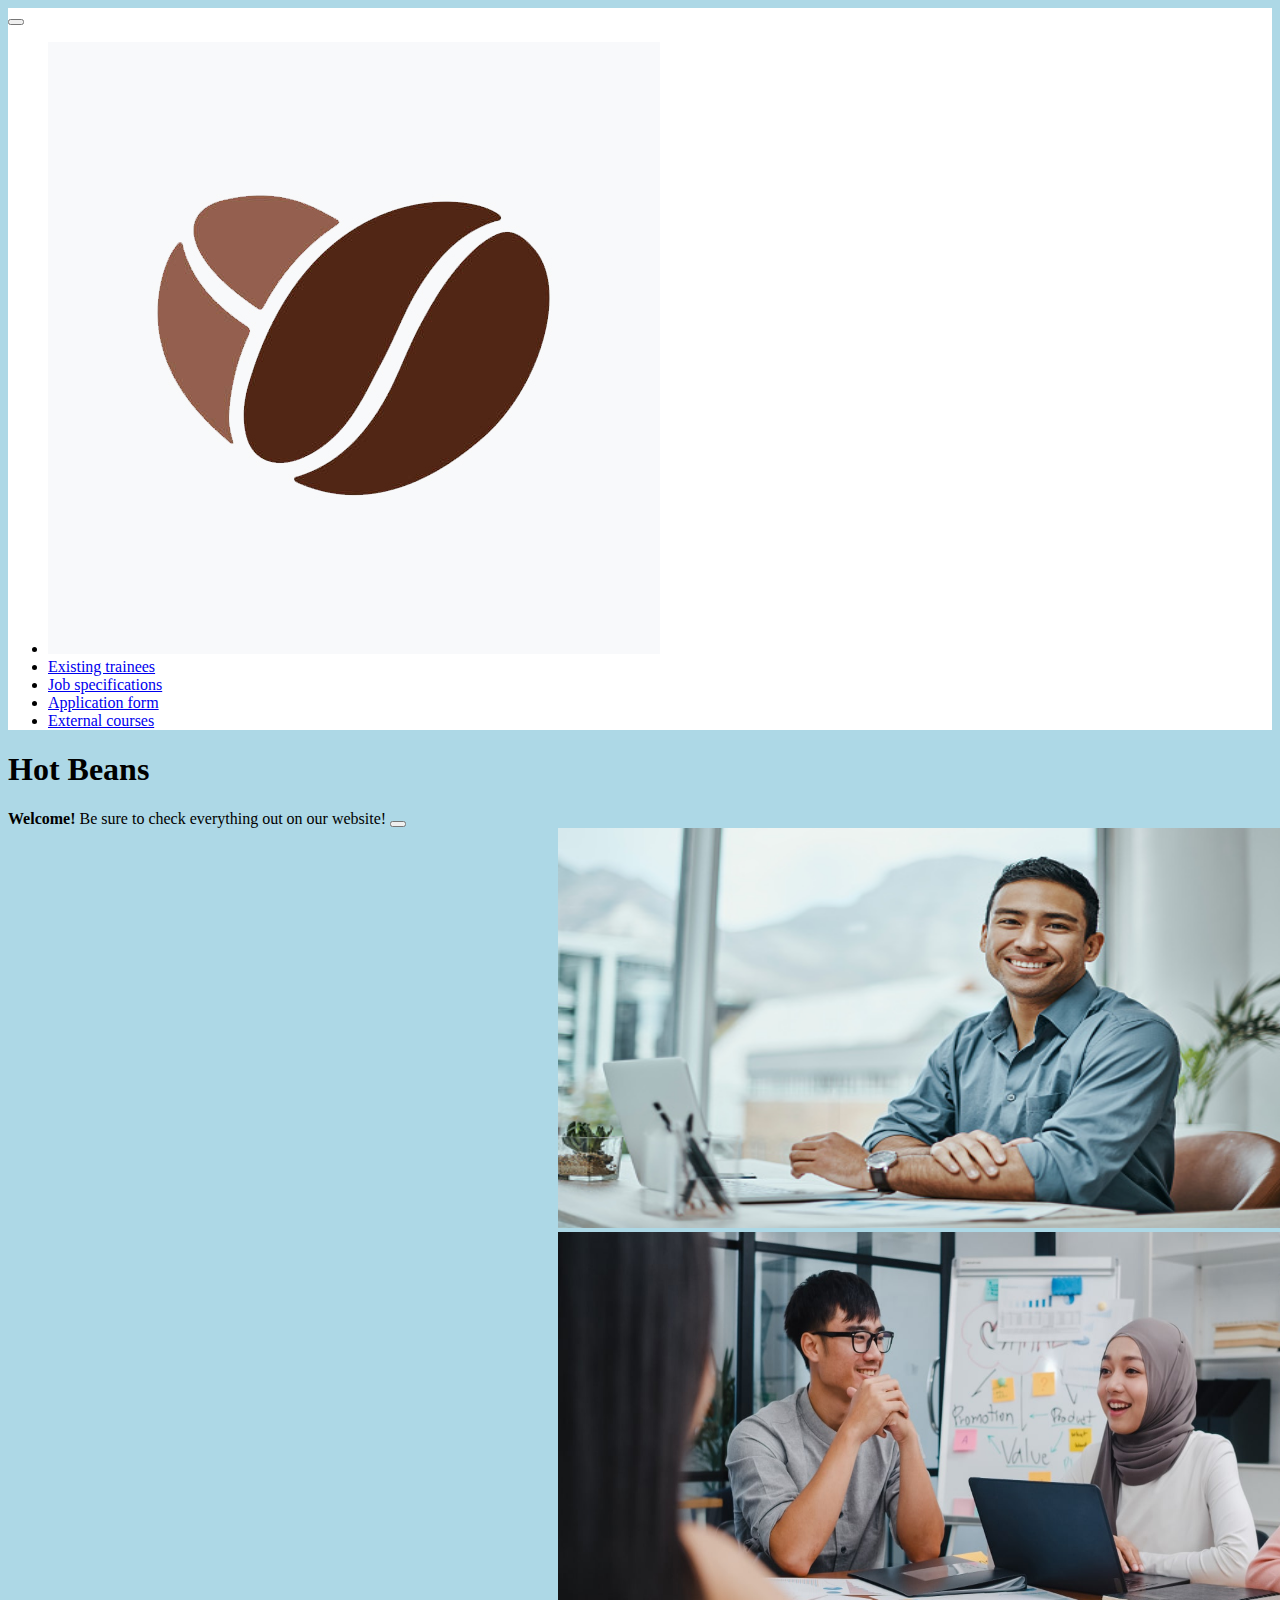
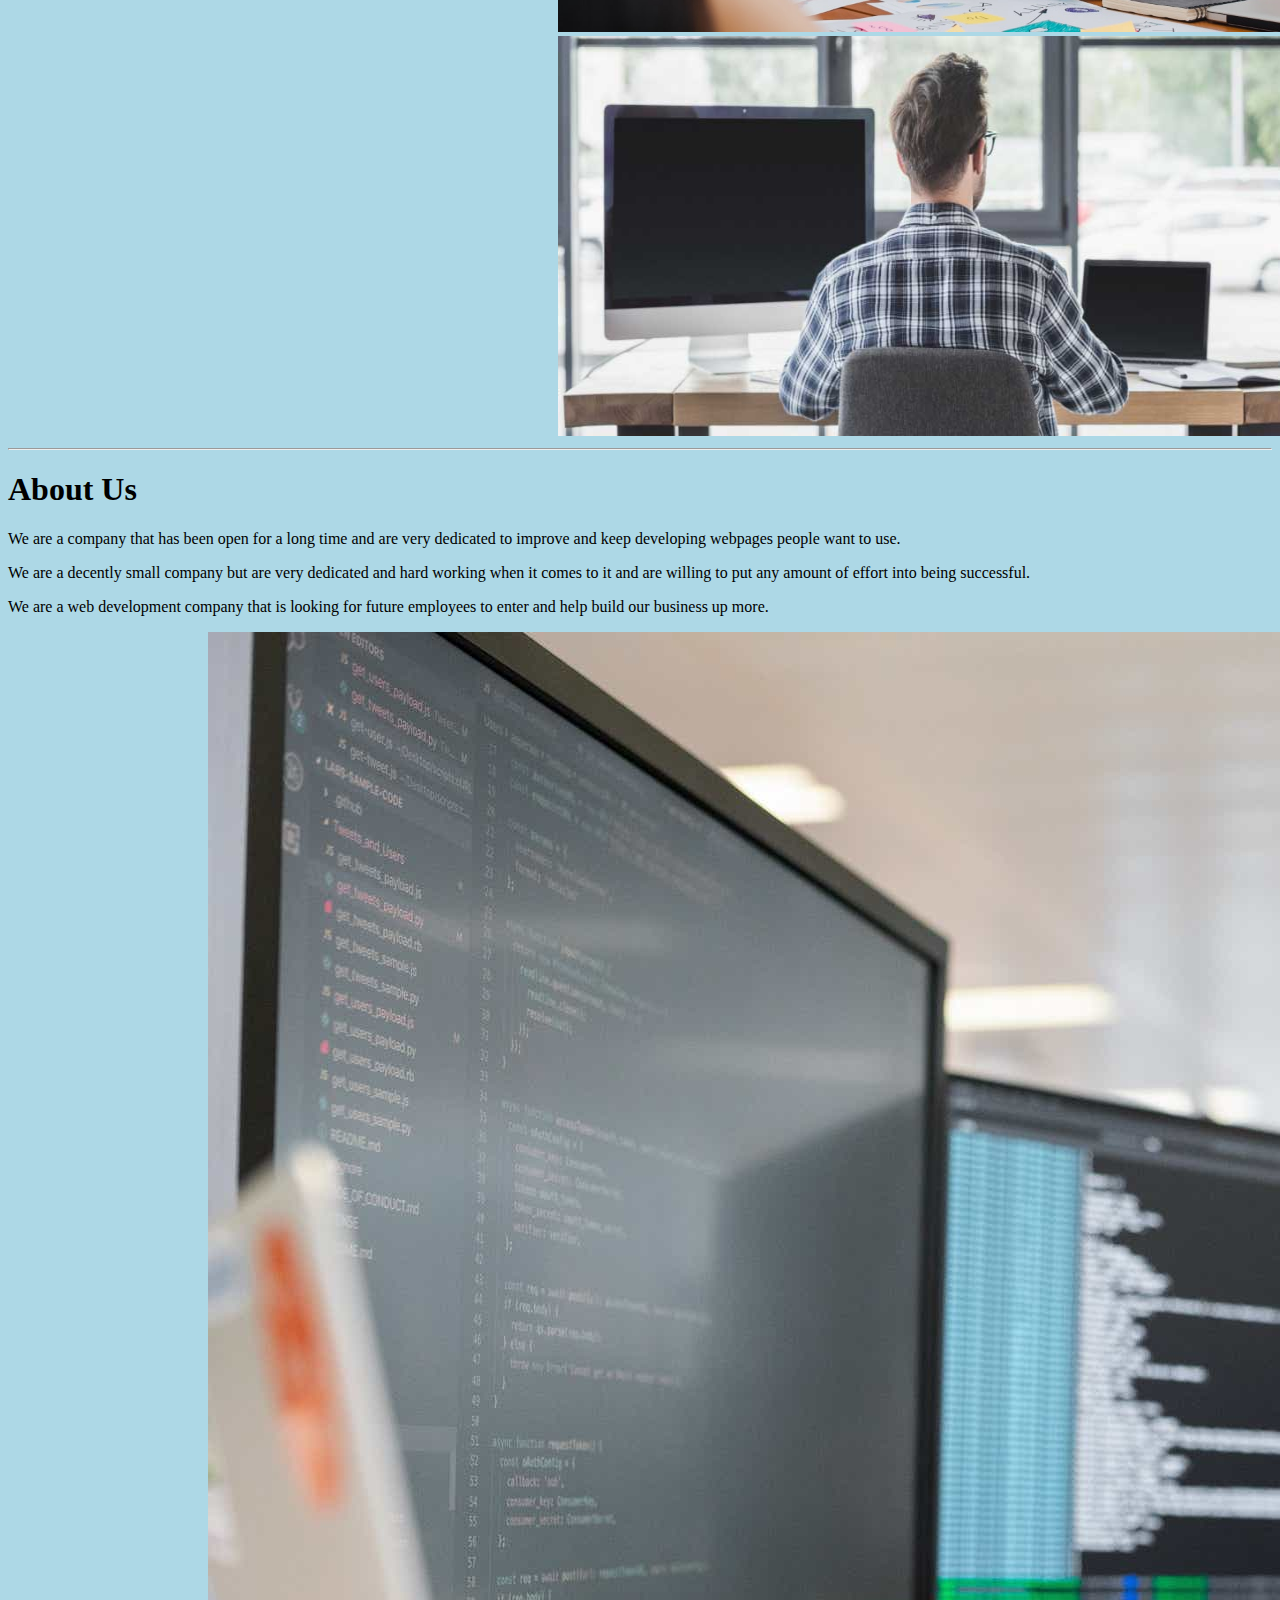
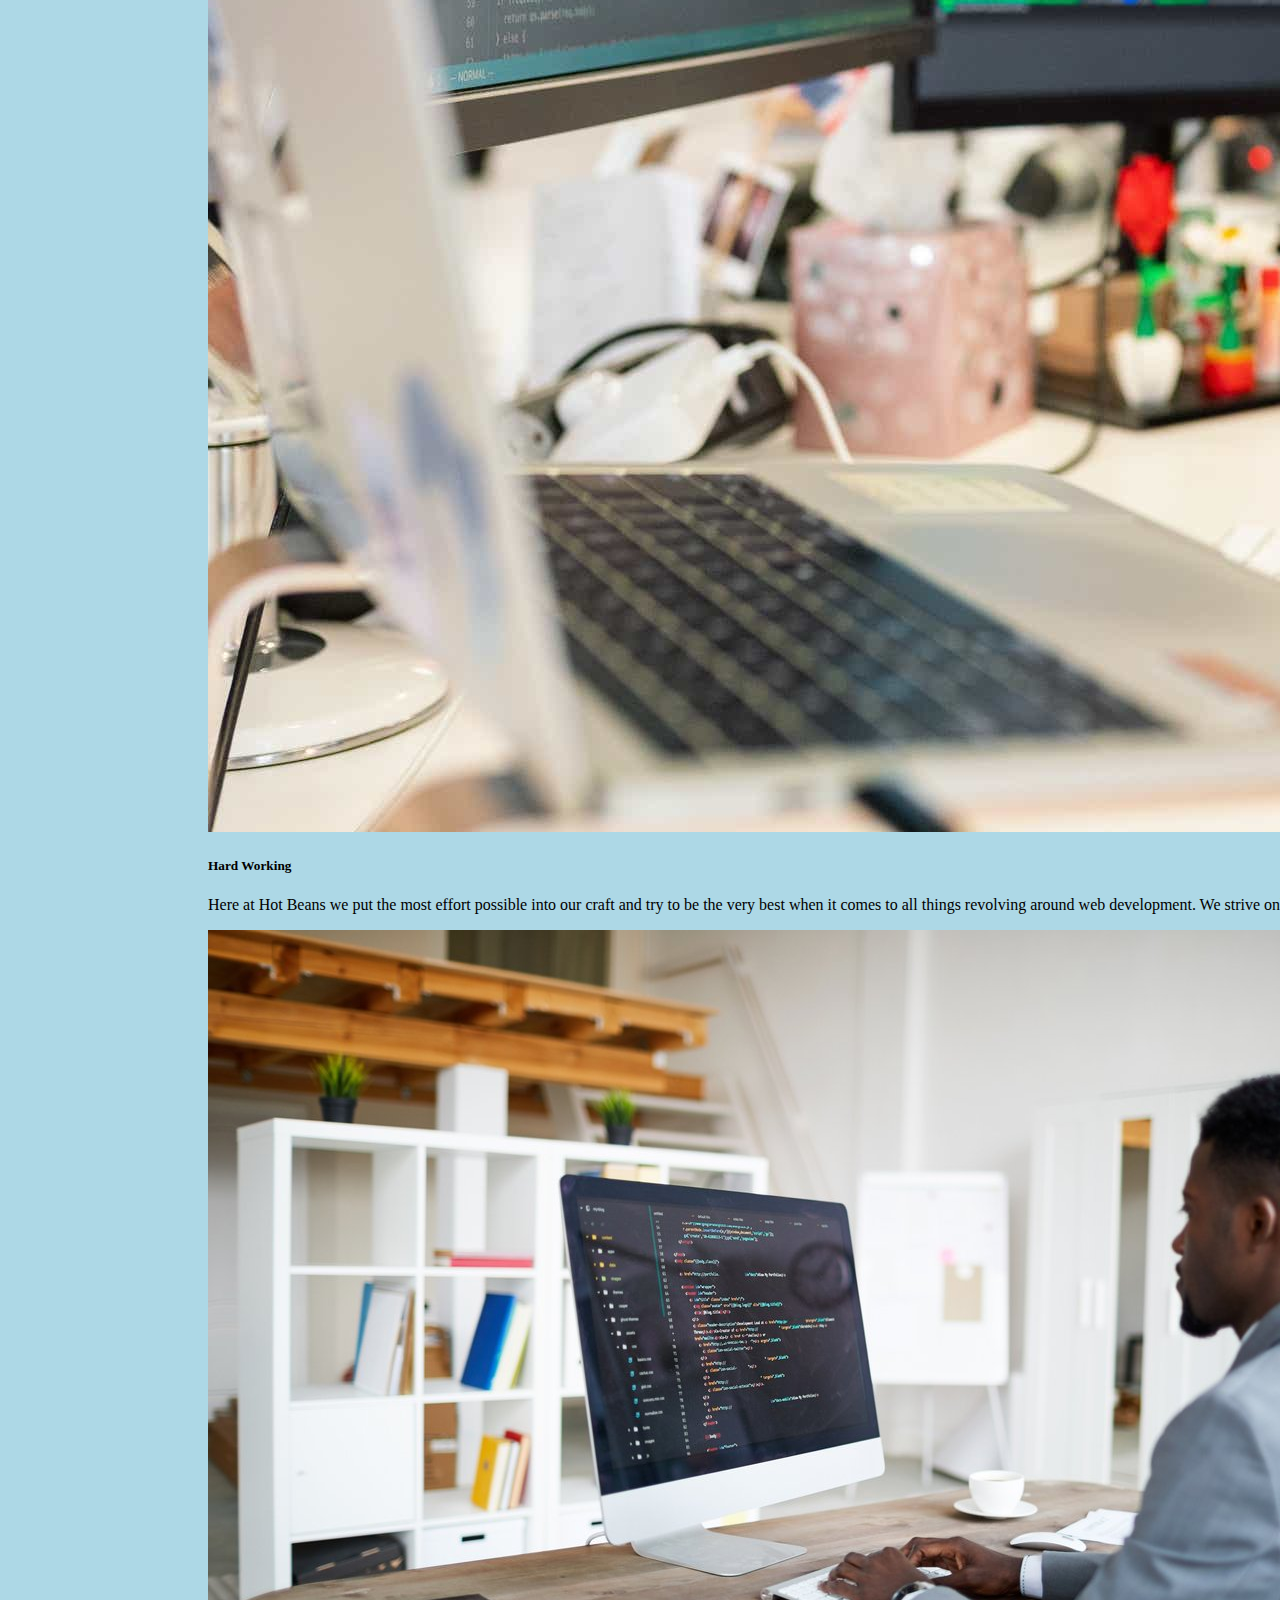
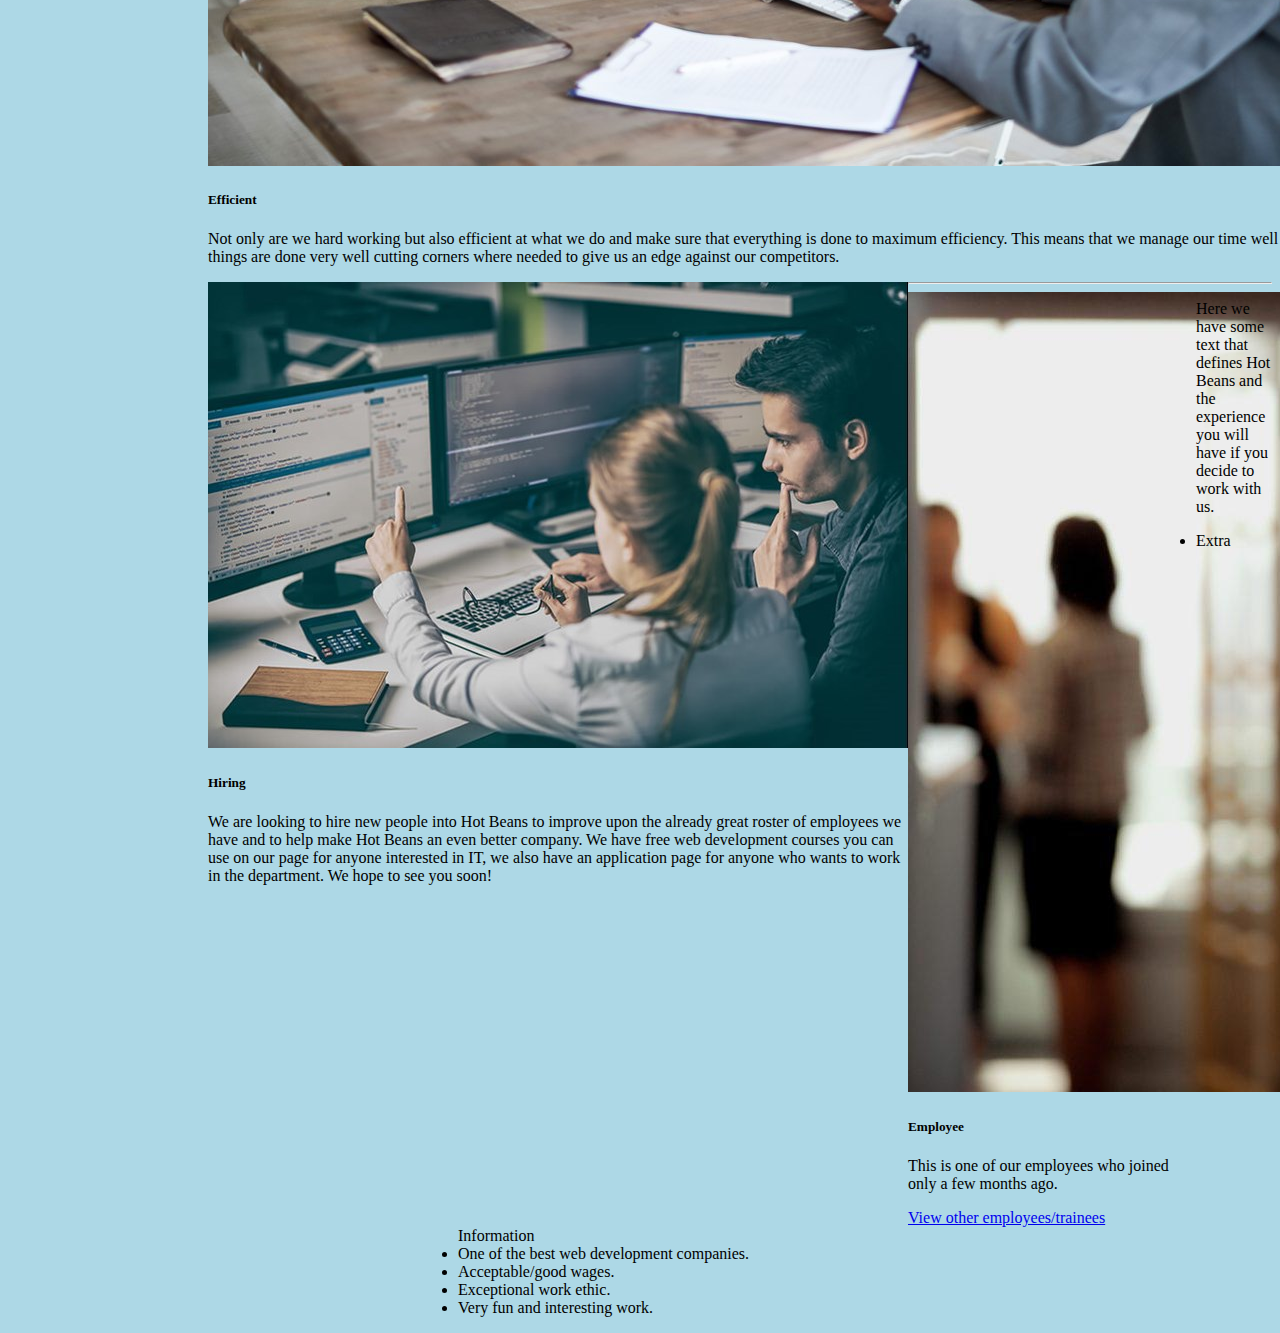
<file: index.html>
<!DOCTYPE html>
<html lang="en">
<head>
    <meta charset="UTF-8">
    <meta name="viewport" content="width=device-width, initial-scale=1.0">
    <title>Home Page</title>
     <link href="https://cdn.jsdelivr.net/npm/bootstrap@5.1.3/dist/css/bootstrap.min.css" rel="stylesheet" integrity="sha384-1BmE4kWBq78iYhFldvKuhfTAU6auU8tT94WrHftjDbrCEXSU1oBoqyl2QvZ6jIW3" crossorigin="anonymous">
     <link rel="stylesheet" href="mystylesheet.css">
     
</head>
<body>
  
    <nav class="navbar navbar-expand-lg navbar-light border border-dark" style="background-color: white ;">
        <div class="container-fluid">
          <a class="navbar-brand" href="#"></a>
          <button class="navbar-toggler" type="button" data-bs-toggle="collapse" data-bs-target="#navbarNav" aria-controls="navbarNav" aria-expanded="false" aria-label="Toggle navigation">
            <span class="navbar-toggler-icon"></span>
          </button>
          <div class="collapse navbar-collapse" id="navbarNav">
            <ul class="navbar-nav">
              <li class="nav-item">
                <a class="nav-link" href="index.html"> <img src="Logo.jpg" alt="" class="d-block w-25"> </a>

              </li>
              <li class="nav-item">
                <a class="nav-link active" aria-current="page" href="Existing trainees.html">Existing trainees</a>
              </li>
              <li class="nav-item">
                <a class="nav-link" href="Job specification.html">Job specifications</a>
              </li>
              <li class="nav-item">
                <a class="nav-link" href="Application form.html">Application form</a>
              </li>
              <li class="nav-item">
                <a class="nav-link" href="External courses.html">External courses</a>
              </li>
            </ul>
          </div>
        </div>
      </nav>
      
      <h1>Hot Beans</h1>
      <div class="alert alert-warning alert-dismissible fade show" role="alert">
        <strong>Welcome!</strong> Be sure to check everything out on our website!
        <button type="button" class="btn-close" data-bs-dismiss="alert" aria-label="Close"></button>
      </div>

      <div id="carouselExampleSlidesOnly" class="carousel slide" data-bs-ride="carousel">
        <div class="carousel-inner">
          <div class="carousel-item active">
            <img class= "ihop" src="Business man.jpg" class="d-block w-25" alt="...">
          </div>
          <div class="carousel-item">
            <img class= "ihop" src="As_a_web_developer_you_can_work_closely_with_a_team_or_solo.jpg" class="d-block w-100" alt="...">
          </div>
          <div class="carousel-item">
            <img class= "ihop" src="best-web-developer-1.jpg" class="d-block w-100" alt="...">
          </div>
        </div>
      </div>

      <hr>
      <h1>About Us</h1>
      <p>We are a company that has been open for a long time and are very dedicated to improve and keep developing webpages people want to use. </p>
      <p>We are a decently small company but are very dedicated and hard working when it comes to it and are willing to put any amount of effort into being successful.</p>
      <p>We are a web development company that is looking for future employees to enter and help build our business up more.</p>
      
      <div class="row row-cols-1 row-cols-md-3 g-4">
        <div class="col">
          <div class="card h-100">
            <img src="web-developer-job-description-6494x4331-2020128.jpeg" class="card-img-top" alt="...">
            <div class="card-body">
              <h5 class="card-title">Hard Working</h5>
              <p class="card-text">Here at Hot Beans we put the most effort possible into our craft and try to be the very best when it comes to all things revolving around web development. We strive only for the best and make sure that everything we do is above average and on par with our competitors.</p>
            </div>
            <div class="card-footer">
              <small class="text-muted"></small>
            </div>
          </div>
        </div>
        <div class="col">
          <div class="card h-100">
            <img src="web-developer.jpg" class="card-img-top" alt="...">
            <div class="card-body">
              <h5 class="card-title">Efficient</h5>
              <p class="card-text">Not only are we hard working but also efficient at what we do and make sure that everything is done to maximum efficiency. This means that we manage our time well and also manage how things are done very well cutting corners where needed to give us an edge against our competitors.</p>
            </div>
            <div class="card-footer">
              <small class="text-muted"></small>
            </div>
          </div>
        </div>
        <div class="col">
          <div class="card h-100">
            <img src="coder_01.jpg" class="card-img-top" alt="...">
            <div class="card-body">
              <h5 class="card-title">Hiring</h5>
              <p class="card-text">We are looking to hire new people into Hot Beans to improve upon the already great roster of employees we have and to help make Hot Beans an even better company. We have free web development courses you can use on our page for anyone interested in IT, we also have an application page for anyone who wants to work in the department. We hope to see you soon!</p>
            </div>
            <div class="card-footer">
              <small class="text-muted"></small>
            </div>
          </div>
        </div>
      </div>

      <hr>
      <div class="card" style="width: 18rem;">
        <img src="successful-entrepreneur-1200x800.jpg" class="card-img-top" alt="...">
        <div class="card-body">
          <h5 class="card-title">Employee</h5>
          <p class="card-text">This is one of our employees who joined only a few months ago.</p>
          <a href="Existing trainees.html" class="btn btn-primary">View other employees/trainees</a>
          <div class="float" > </div>
        </div>
      </div>
      <p>Here we have some text that defines Hot Beans and the experience you will have if you decide to work with us.</p>
      <ul class="list-group">
        <li class="list-group-item">Extra Information</li>
        <li class="list-group-item">One of the best web development companies.</li>
        <li class="list-group-item">Acceptable/good wages.</li>
        <li class="list-group-item">Exceptional work ethic.</li>
        <li class="list-group-item">Very fun and interesting work.</li>
      </ul>

      
      
      
      
      


      
      


      <script src="https://cdn.jsdelivr.net/npm/@popperjs/core@2.10.2/dist/umd/popper.min.js" integrity="sha384-7+zCNj/IqJ95wo16oMtfsKbZ9ccEh31eOz1HGyDuCQ6wgnyJNSYdrPa03rtR1zdB" crossorigin="anonymous"></script>
<script src="https://cdn.jsdelivr.net/npm/bootstrap@5.1.3/dist/js/bootstrap.min.js" integrity="sha384-QJHtvGhmr9XOIpI6YVutG+2QOK9T+ZnN4kzFN1RtK3zEFEIsxhlmWl5/YESvpZ13" crossorigin="anonymous"></script>
    
</body>
</html>
</file>
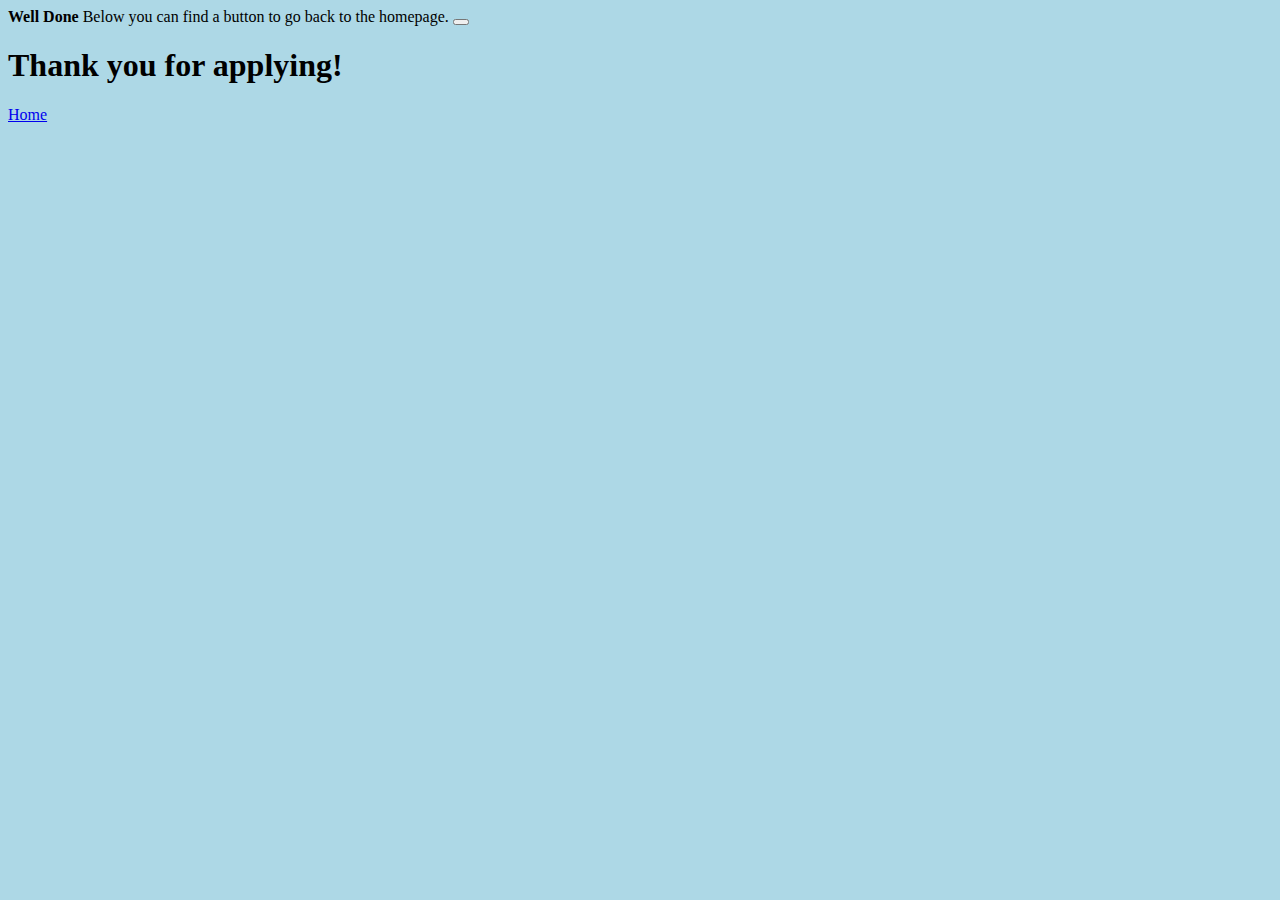
<file: applied.html>
<!DOCTYPE html>
<html lang="en">
<head>
    <meta charset="UTF-8">
    <meta http-equiv="X-UA-Compatible" content="IE=edge">
    <meta name="viewport" content="width=device-width, initial-scale=1.0">
    <title>Applied</title>
    <link href="https://cdn.jsdelivr.net/npm/bootstrap@5.1.3/dist/css/bootstrap.min.css" rel="stylesheet" integrity="sha384-1BmE4kWBq78iYhFldvKuhfTAU6auU8tT94WrHftjDbrCEXSU1oBoqyl2QvZ6jIW3" crossorigin="anonymous">
    <link rel="stylesheet" href="mystylesheet.css">
    
</head>
<body>
    <div class="alert alert-warning alert-dismissible fade show" role="alert">
        <strong>Well Done</strong> Below you can find a button to go back to the homepage.
        <button type="button" class="btn-close" data-bs-dismiss="alert" aria-label="Close"></button>
      </div>
    <h1>Thank you for applying!</h1>
    <a class="btn btn-primary" href="index.html" role="button">Home</a>

       <script src="https://cdn.jsdelivr.net/npm/@popperjs/core@2.10.2/dist/umd/popper.min.js" integrity="sha384-7+zCNj/IqJ95wo16oMtfsKbZ9ccEh31eOz1HGyDuCQ6wgnyJNSYdrPa03rtR1zdB" crossorigin="anonymous"></script>
<script src="https://cdn.jsdelivr.net/npm/bootstrap@5.1.3/dist/js/bootstrap.min.js" integrity="sha384-QJHtvGhmr9XOIpI6YVutG+2QOK9T+ZnN4kzFN1RtK3zEFEIsxhlmWl5/YESvpZ13" crossorigin="anonymous"></script> 
</body>
</html>
</file>
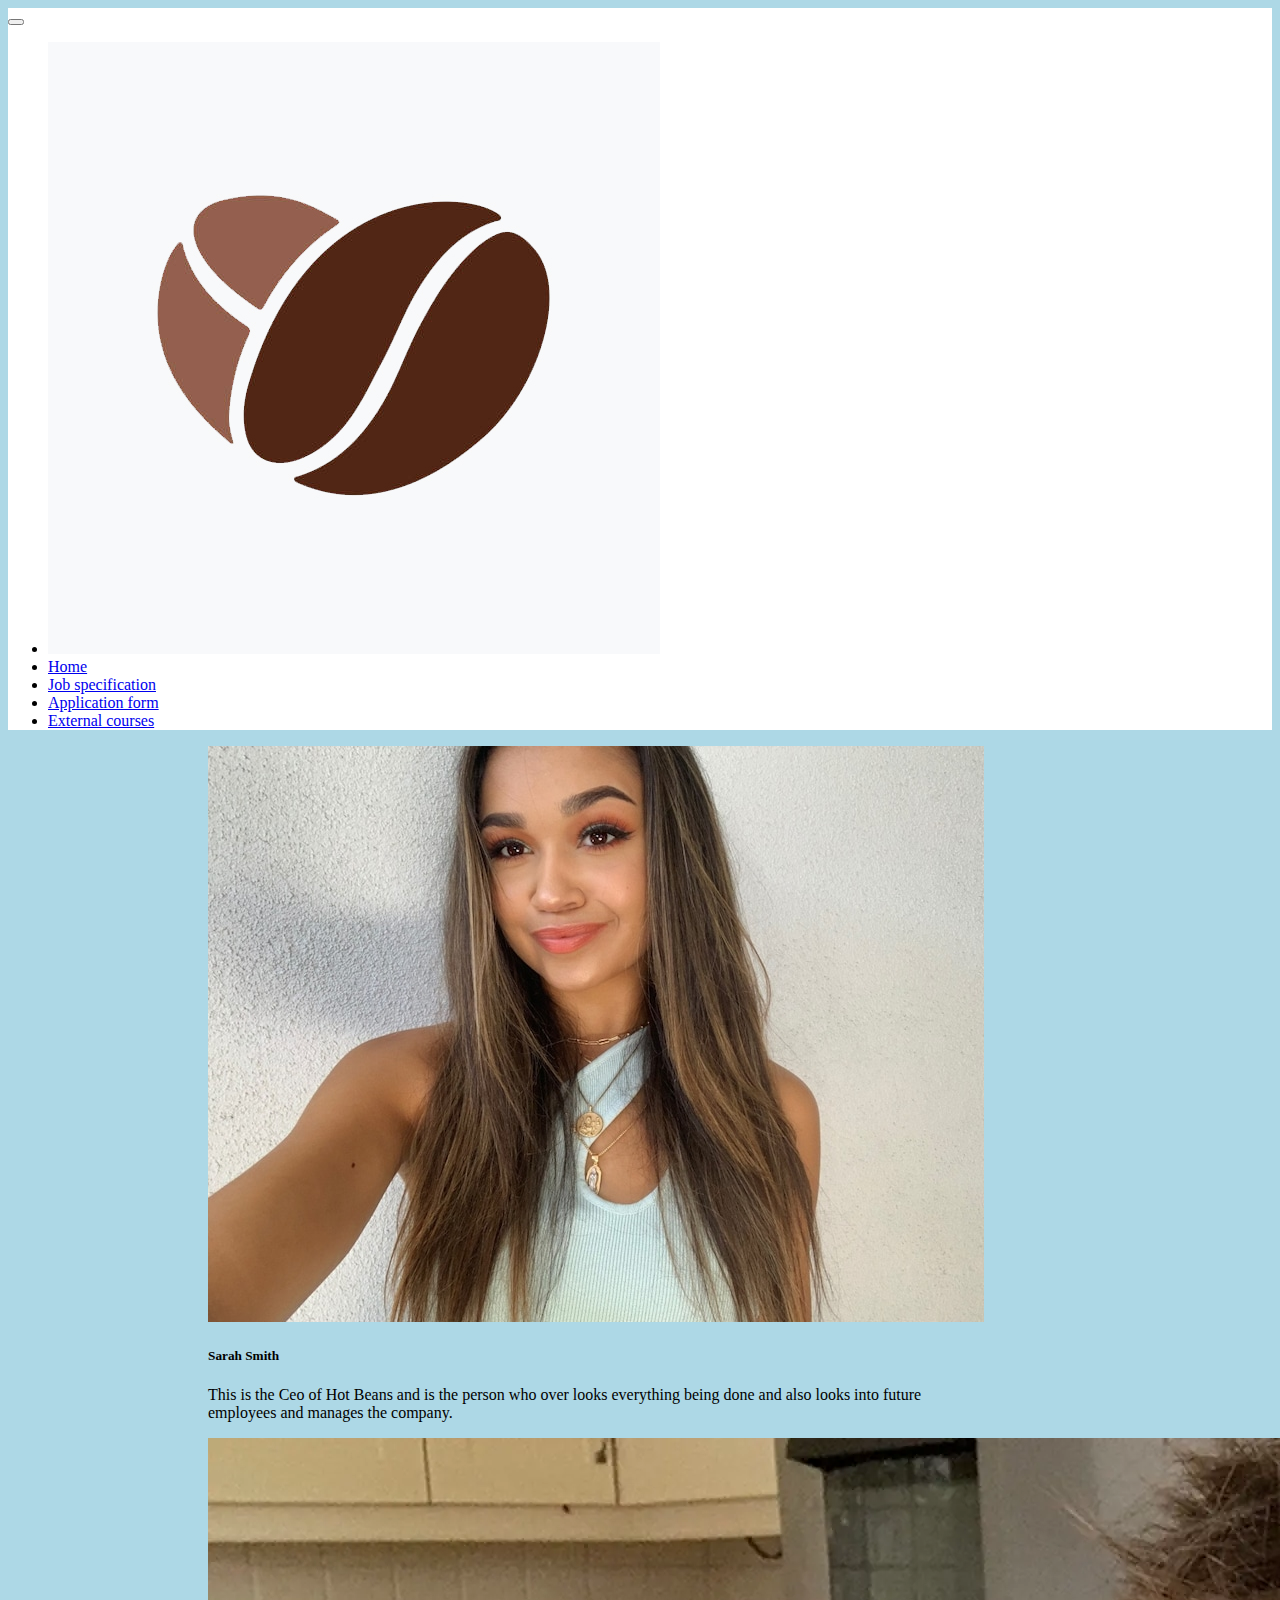
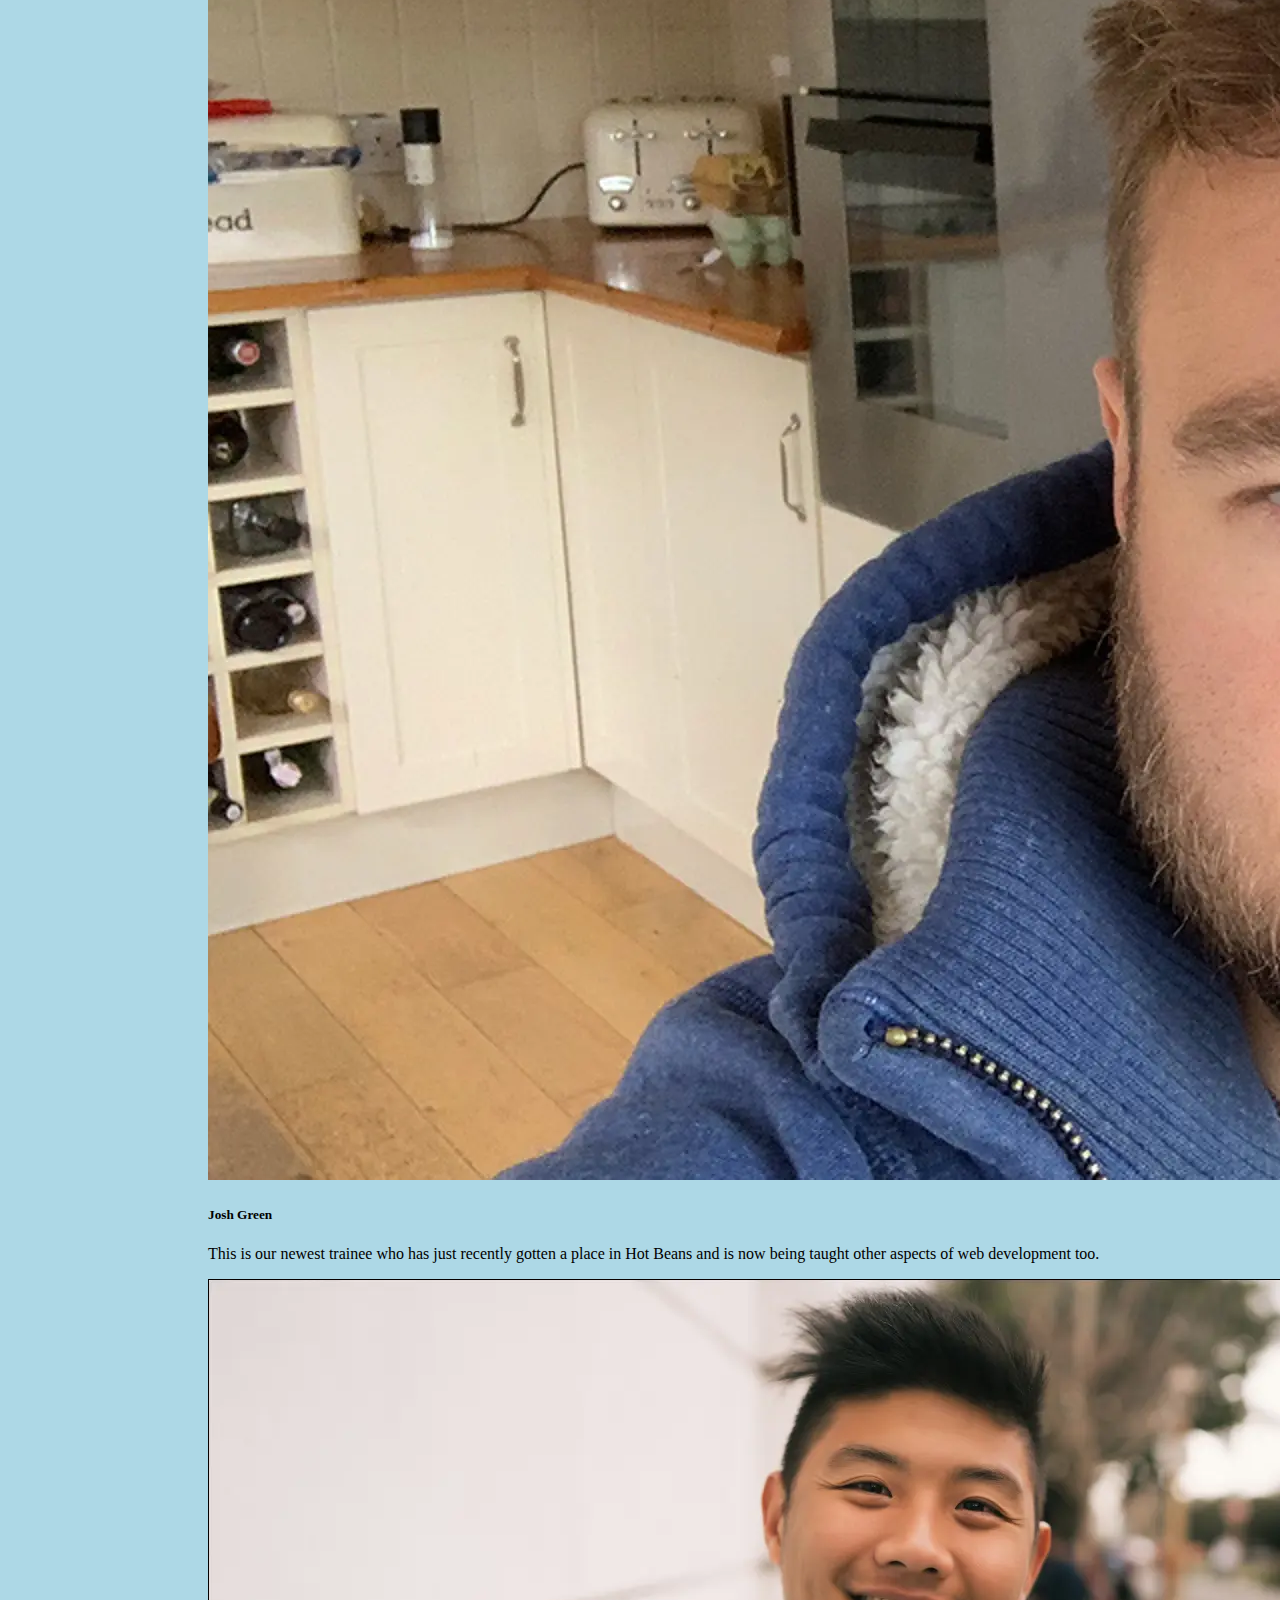
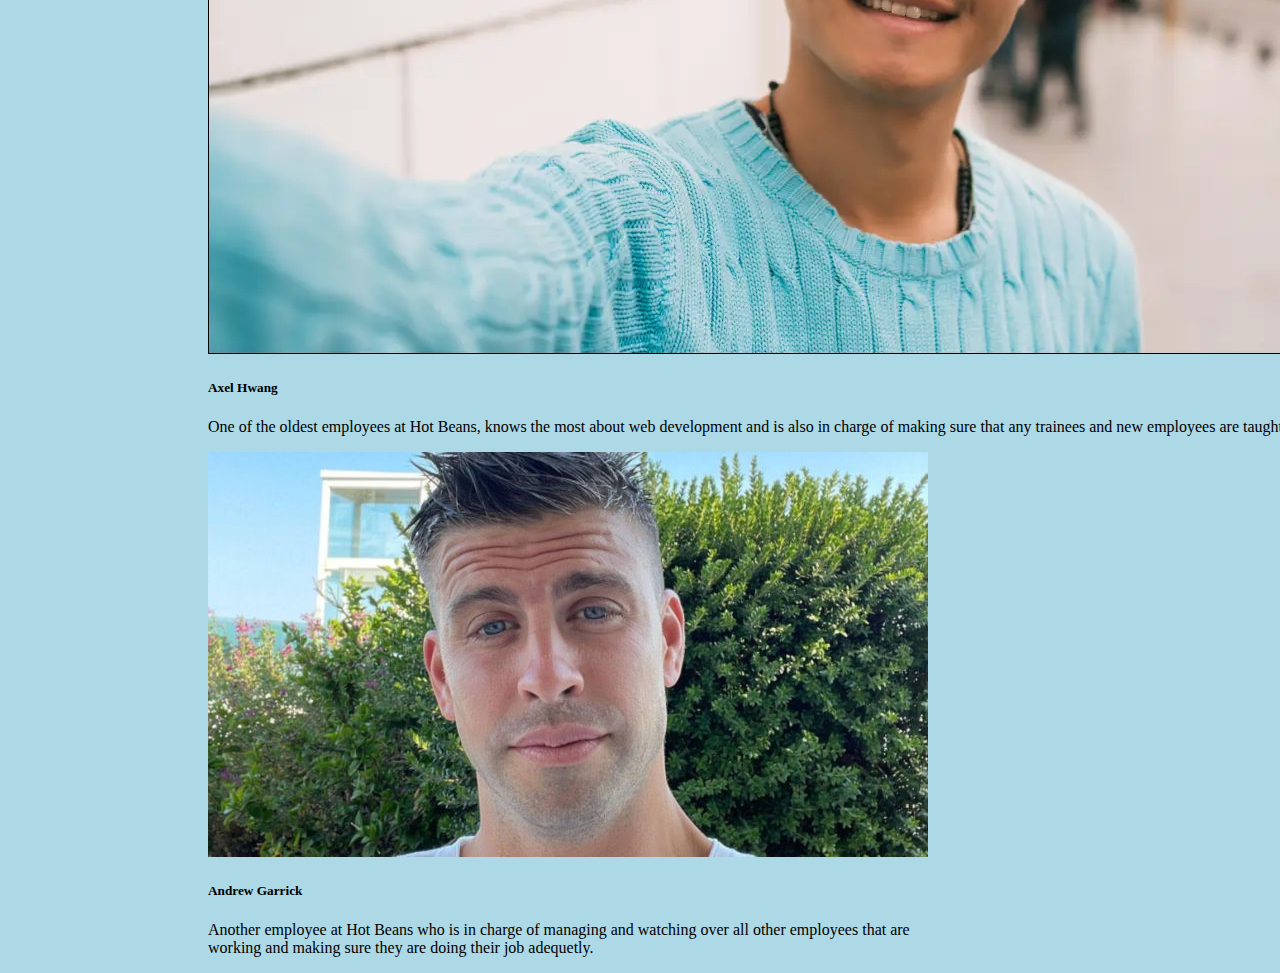
<file: Existing trainees.html>
<!DOCTYPE html>
<html lang="en">
<head>
    <meta charset="UTF-8">
    <meta name="viewport" content="width=device-width, initial-scale=1.0">
    <title>Existing trainees</title>
    <link href="https://cdn.jsdelivr.net/npm/bootstrap@5.1.3/dist/css/bootstrap.min.css" rel="stylesheet" integrity="sha384-1BmE4kWBq78iYhFldvKuhfTAU6auU8tT94WrHftjDbrCEXSU1oBoqyl2QvZ6jIW3" crossorigin="anonymous">
    <link rel="stylesheet" href="mystylesheet.css">
    
</head>
<body>
    <nav class="navbar navbar-expand-lg navbar-light border border-dark" style="background-color: white ;">
        <div class="container-fluid">
          <a class="navbar-brand" href="#"> </a>
          <button class="navbar-toggler" type="button" data-bs-toggle="collapse" data-bs-target="#navbarNav" aria-controls="navbarNav" aria-expanded="false" aria-label="Toggle navigation">
            <span class="navbar-toggler-icon"></span>
          </button>
          <div class="collapse navbar-collapse" id="navbarNav">
            <ul class="navbar-nav">
              <li class="nav-item">
                <a class="nav-link" href="index.html"> <img src="Logo.jpg" alt="" class="d-block w-25"> </a>

              </li>
              <li class="nav-item">
                <a class="nav-link active" aria-current="page" href="index.html">Home</a>
              </li>
              <li class="nav-item">
                <a class="nav-link" href="Job specification.html">Job specification</a>
              </li>
              <li class="nav-item">
                <a class="nav-link" href="Application form.html">Application form</a>
              </li>
              <li class="nav-item">
                <a class="nav-link" href="External courses.html">External courses</a>
              </li>
            </ul>
          </div>
        </div>
      </nav>

      <div class="row row-cols-1 row-cols-md-2 g-4">
        <div class="col">
          <div class="card">
            <img src="ceo.jpg" class="card-img-top" alt="...">
            <div class="card-body">
              <h5 class="card-title">Sarah Smith</h5>
              <p class="card-text">This is the Ceo of Hot Beans and is the person who over looks everything being done and also looks into future employees and manages the company.</p>
            </div>
          </div>
        </div>
        <div class="col">
          <div class="card">
            <img src="trainee.webp" class="card-img-top" alt="...">
            <div class="card-body">
              <h5 class="card-title">Josh Green</h5>
              <p class="card-text">This is our newest trainee who has just recently gotten a place in Hot Beans and is now being taught other aspects of web development too.</p>
            </div>
          </div>
        </div>
        <div class="col">
          <div class="card">
            <img src="employee.webp" class="card-img-top" alt="...">
            <div class="card-body">
              <h5 class="card-title">Axel Hwang</h5>
              <p class="card-text">One of the oldest employees at Hot Beans, knows the most about web development and is also in charge of making sure that any trainees and new employees are taught and trained well.</p>
            </div>
          </div>
        </div>
        <div class="col">
          <div class="card">
            <img src="other employee.jpg" class="card-img-top" alt="...">
            <div class="card-body">
              <h5 class="card-title">Andrew Garrick</h5>
              <p class="card-text">Another employee at Hot Beans who is in charge of managing and watching over all other employees that are working and making sure they are doing their job adequetly.</p>
            </div>
          </div>
        </div>
      </div>
      <script src="https://cdn.jsdelivr.net/npm/@popperjs/core@2.10.2/dist/umd/popper.min.js" integrity="sha384-7+zCNj/IqJ95wo16oMtfsKbZ9ccEh31eOz1HGyDuCQ6wgnyJNSYdrPa03rtR1zdB" crossorigin="anonymous"></script>
<script src="https://cdn.jsdelivr.net/npm/bootstrap@5.1.3/dist/js/bootstrap.min.js" integrity="sha384-QJHtvGhmr9XOIpI6YVutG+2QOK9T+ZnN4kzFN1RtK3zEFEIsxhlmWl5/YESvpZ13" crossorigin="anonymous"></script>
    
</body>
</html>
</file>
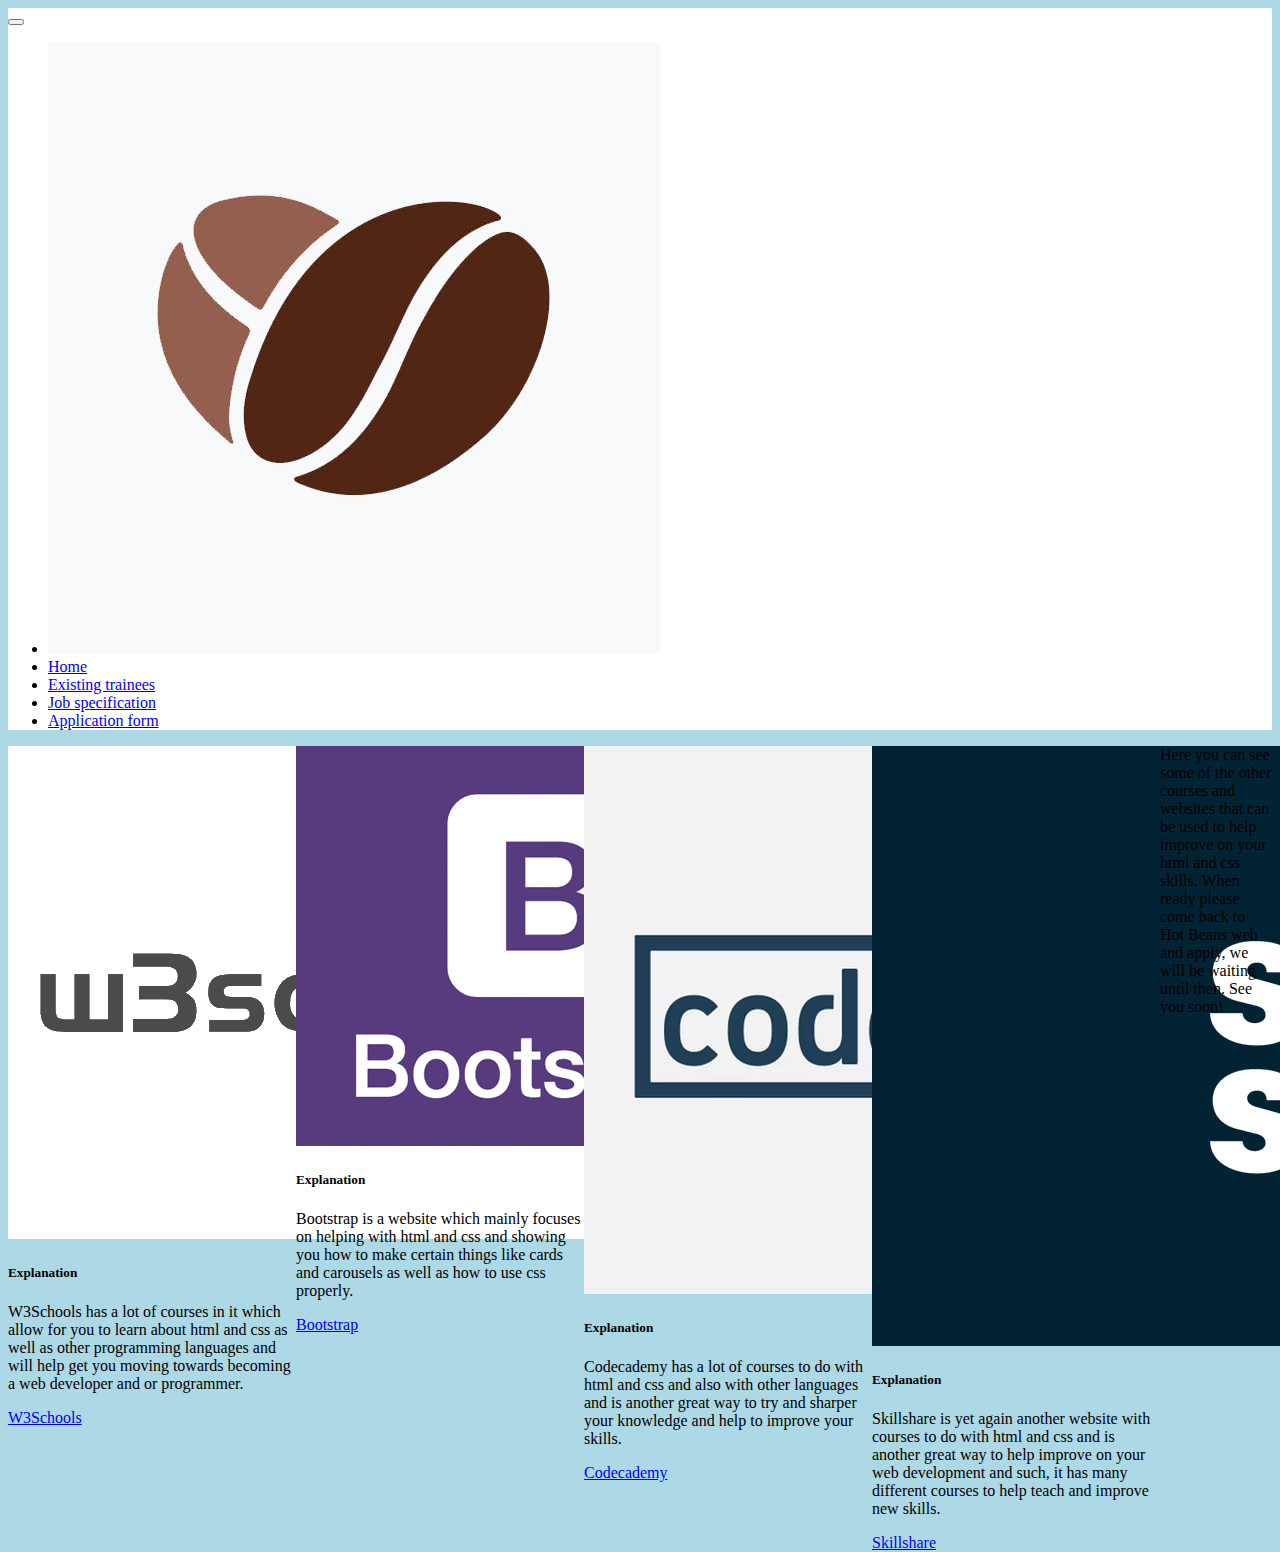
<file: External courses.html>
<!DOCTYPE html>
<html lang="en">
<head>
    <meta charset="UTF-8">
    <meta name="viewport" content="width=device-width, initial-scale=1.0">
    <title>External courses</title>
    <link href="https://cdn.jsdelivr.net/npm/bootstrap@5.1.3/dist/css/bootstrap.min.css" rel="stylesheet" integrity="sha384-1BmE4kWBq78iYhFldvKuhfTAU6auU8tT94WrHftjDbrCEXSU1oBoqyl2QvZ6jIW3" crossorigin="anonymous">
    <link rel="stylesheet" href="mystylesheet.css">
    
</head>
<body>
    <nav class="navbar navbar-expand-lg navbar-light border border-dark" style="background-color: white ;">
        <div class="container-fluid">
          <a class="navbar-brand" href="#"> </a>
          <button class="navbar-toggler" type="button" data-bs-toggle="collapse" data-bs-target="#navbarNav" aria-controls="navbarNav" aria-expanded="false" aria-label="Toggle navigation">
            <span class="navbar-toggler-icon"></span>
          </button>
          <div class="collapse navbar-collapse" id="navbarNav">
            <ul class="navbar-nav">
              <li class="nav-item">
                <a class="nav-link" href="index.html"> <img src="Logo.jpg" alt="" class="d-block w-25"> </a>

              </li>
              <li class="nav-item">
                <a class="nav-link active" aria-current="page" href="index.html">Home</a>
              </li>
              <li class="nav-item">
                <a class="nav-link" href="Existing trainees.html">Existing trainees</a>
              </li>
              <li class="nav-item">
                <a class="nav-link" href="Job specification.html">Job specification</a>
              </li>
              <li class="nav-item">
                <a class="nav-link" href="Application form.html">Application form</a>
              </li>
            </ul>
          </div>
        </div>
      </nav>

      <div class="card" style="width: 18rem;">
        <img src="w3schools.jpg" class="card-img-top" alt="...">
        <div class="card-body">
          <h5 class="card-title">Explanation</h5>
          <p class="card-text">W3Schools has a lot of courses in it which allow for you to learn about html and css as well as other programming languages and will help get you moving towards becoming a web developer and or programmer.</p>
          <a href="https://www.w3schools.com/" class="btn btn-primary">W3Schools</a>
        </div>
      </div>

      <div class="card" style="width: 18rem;">
        <img src="bootstrap-logo.png" class="card-img-top" alt="...">
        <div class="card-body">
          <h5 class="card-title">Explanation</h5>
          <p class="card-text">Bootstrap is a website which mainly focuses on helping with html and css and showing you how to make certain things like cards and carousels as well as how to use css properly.</p>
          <a href="https://getbootstrap.com/docs/5.1/getting-started/introduction/" class="btn btn-primary">Bootstrap</a>
        </div>
      </div>


      <div class="card" style="width: 18rem;">
        <img src="codecademy.avif" class="card-img-top" alt="...">
        <div class="card-body">
          <h5 class="card-title">Explanation</h5>
          <p class="card-text">Codecademy has a lot of courses to do with html and css and also with other languages and is another great way to try and sharper your knowledge and help to improve your skills.</p>
          <a href="https://www.codecademy.com/" class="btn btn-primary">Codecademy</a>
        </div>
      </div>

      <div class="card" style="width: 18rem;">
        <img src="skillshare.webp" class="card-img-top" alt="...">
        <div class="card-body">
          <h5 class="card-title">Explanation</h5>
          <p class="card-text">Skillshare is yet again another website with courses to do with html and css and is another great way to help improve on your web development and such, it has many different courses to help teach and improve new skills.</p>
          <a href="https://join.skillshare.com/learn/?coupon=GOOG1MFREE&utm_source=Google&utm_medium=paidsearch&utm_campaign=Croud_Search_Google_UK_UK_EN_BOF_Brand-OLD&utm_term=skillshare&matchtype=e&locale=en&utm_source=Google&utm_medium=paidsearch&utm_campaign=Brand_EN-UK_IE&utm_term=skillshare&matchtype=e&locale=en&gclid=CjwKCAjw7cGUBhA9EiwArBAvotksmi_gFD9ce80ahzDh5SNC9nILTMsoh06Du-zVkBS-F5bmWmcGZBoCekYQAvD_BwE" class="btn btn-primary">Skillshare</a>
        </div>
      </div>

      <div class="container">
        <!-- Content here -->
        <p>Here you can see some of the other courses and websites that can be used to help improve on your html and css skills. When ready please come back to Hot Beans web and apply, we will be waiting until then. See you soon!</p>
      </div>

      <script src="https://cdn.jsdelivr.net/npm/@popperjs/core@2.10.2/dist/umd/popper.min.js" integrity="sha384-7+zCNj/IqJ95wo16oMtfsKbZ9ccEh31eOz1HGyDuCQ6wgnyJNSYdrPa03rtR1zdB" crossorigin="anonymous"></script>
<script src="https://cdn.jsdelivr.net/npm/bootstrap@5.1.3/dist/js/bootstrap.min.js" integrity="sha384-QJHtvGhmr9XOIpI6YVutG+2QOK9T+ZnN4kzFN1RtK3zEFEIsxhlmWl5/YESvpZ13" crossorigin="anonymous"></script>
    
</body>
</html>
</file>
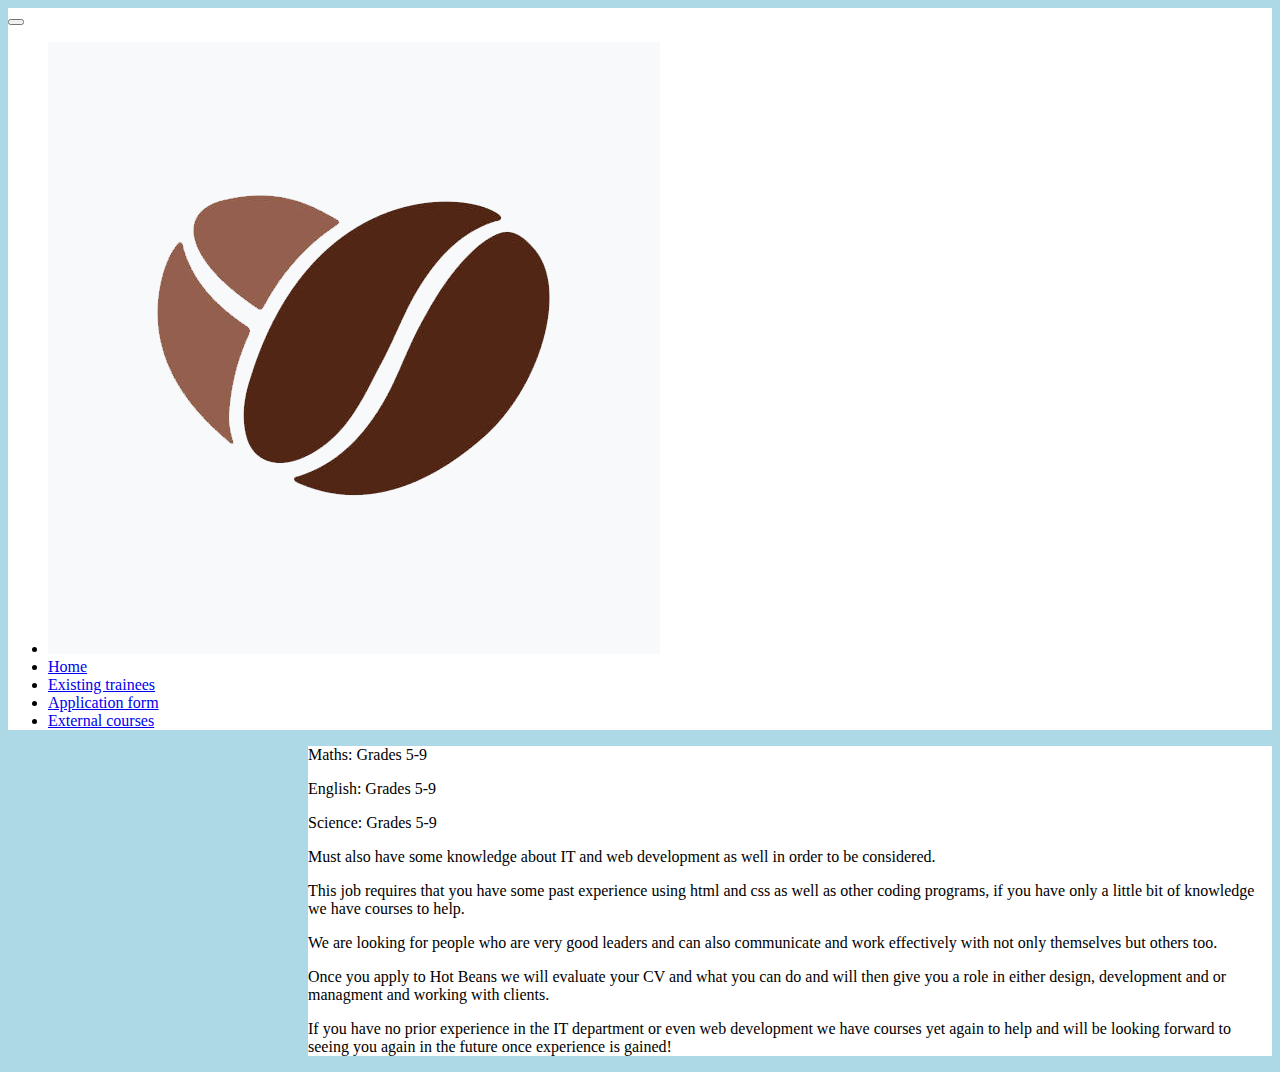
<file: Job specification.html>
<!DOCTYPE html>
<html lang="en">
<head>
    <meta charset="UTF-8">
    <meta name="viewport" content="width=device-width, initial-scale=1.0">
    <title>Job specification</title>
    <link href="https://cdn.jsdelivr.net/npm/bootstrap@5.1.3/dist/css/bootstrap.min.css" rel="stylesheet" integrity="sha384-1BmE4kWBq78iYhFldvKuhfTAU6auU8tT94WrHftjDbrCEXSU1oBoqyl2QvZ6jIW3" crossorigin="anonymous">
    <link rel="stylesheet" href="mystylesheet.css">
    
</head>
<body>
    <nav class="navbar navbar-expand-lg navbar-light border border-dark" style="background-color: white ;">
        <div class="container-fluid">
          <a class="navbar-brand" href="#"> </a>
          <button class="navbar-toggler" type="button" data-bs-toggle="collapse" data-bs-target="#navbarNav" aria-controls="navbarNav" aria-expanded="false" aria-label="Toggle navigation">
            <span class="navbar-toggler-icon"></span>
          </button>
          <div class="collapse navbar-collapse" id="navbarNav">
            <ul class="navbar-nav">
              <li class="nav-item">
                <a class="nav-link" href="index.html"> <img src="Logo.jpg" alt="" class="d-block w-25"> </a>

              </li>
              <li class="nav-item">
                <a class="nav-link active" aria-current="page" href="index.html">Home</a>
              </li>
              <li class="nav-item">
                <a class="nav-link" href="Existing trainees.html">Existing trainees</a>
              </li>
              <li class="nav-item">
                <a class="nav-link" href="Application form.html">Application form</a>
              </li>
              <li class="nav-item">
                <a class="nav-link" href="External courses.html">External courses</a>
              </li>
            </ul>
          </div>
        </div>
      </nav>

      <div class="container">
        <!-- Content here -->
        <p>Maths: Grades 5-9 </p>
        <p>English: Grades 5-9</p>
        <p>Science: Grades 5-9</p>
        <p>Must also have some knowledge about IT and web development as well in order to be considered.</p>
        <p>This job requires that you have some past experience using html and css as well as other coding programs, if you have only a little bit of knowledge we have courses to help.</p>
        <p>We are looking for people who are very good leaders and can also communicate and work effectively with not only themselves but others too.</p>
        <p>Once you apply to Hot Beans we will evaluate your CV and what you can do and will then give you a role in either design, development and or managment and working with clients.</p>
        <p>If you have no prior experience in the IT department or even web development we have courses yet again to help and will be looking forward to seeing you again in the future once experience is gained!</p>
      </div>
      <script src="https://cdn.jsdelivr.net/npm/@popperjs/core@2.10.2/dist/umd/popper.min.js" integrity="sha384-7+zCNj/IqJ95wo16oMtfsKbZ9ccEh31eOz1HGyDuCQ6wgnyJNSYdrPa03rtR1zdB" crossorigin="anonymous"></script>
<script src="https://cdn.jsdelivr.net/npm/bootstrap@5.1.3/dist/js/bootstrap.min.js" integrity="sha384-QJHtvGhmr9XOIpI6YVutG+2QOK9T+ZnN4kzFN1RtK3zEFEIsxhlmWl5/YESvpZ13" crossorigin="anonymous"></script>
    
</body>
</html>
</file>
<file: mystylesheet.css>
.ihop {
    width: 750px;
    height: 400px;
    margin-left: 550px;
}
.col {
    width: 300px;
    margin-left: 200px;
}
.text {
    float: inline-block;
}
.card {
    float: left;
}
.list-group-item {
    margin-left: 410px;
}
body {background-color: lightblue;}

.container {
    background-color: white;
    margin-left: 300px;
}
.title-name {
    margin-left: 800px;
}

{font-family: 'DM Sans', sans-serif;}
</file>
